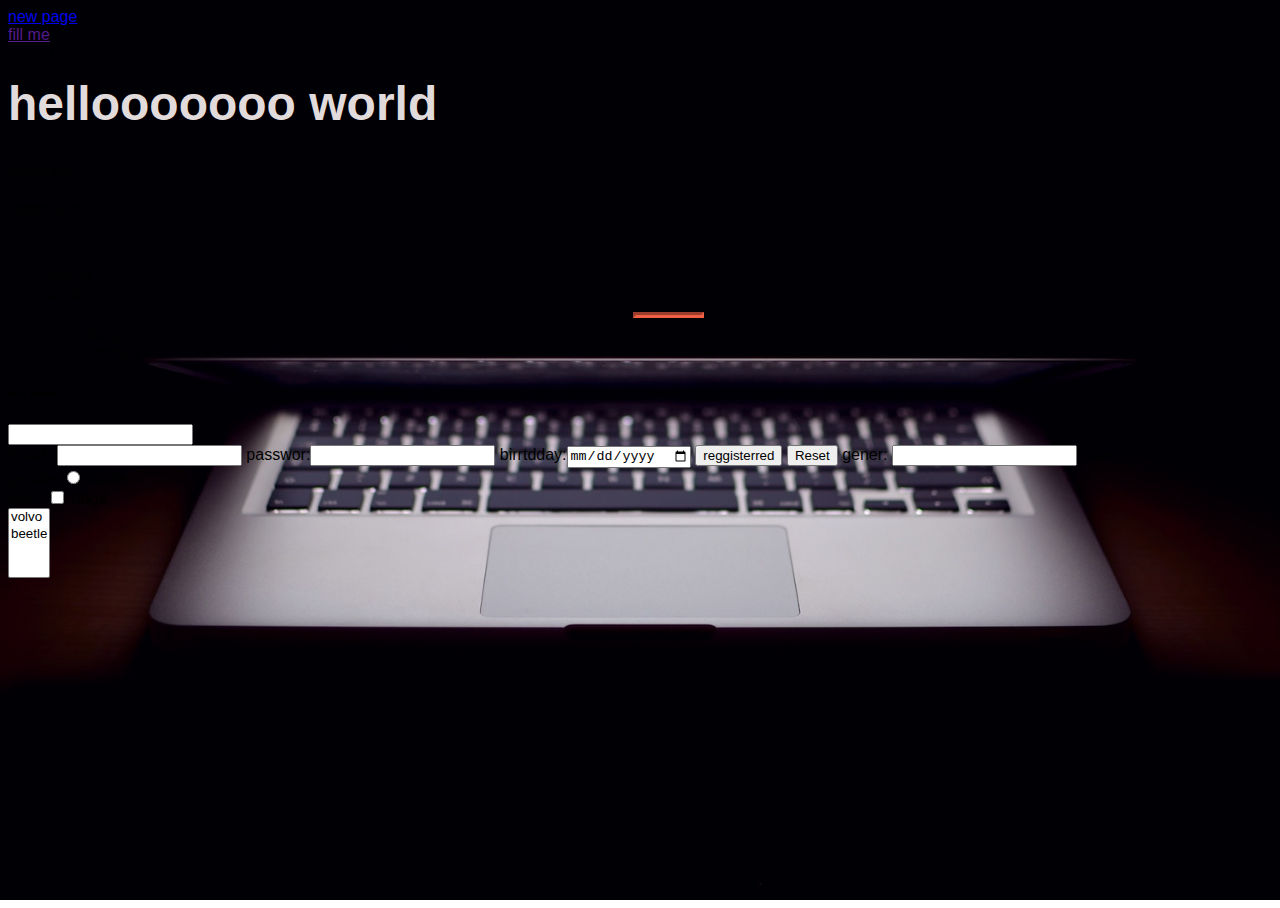
<file: index.html>
<!DOCTYPE html>
<html>
<head>
    <title>my second website</title>
    <link rel="stylesheet" type="text/css" href="style.css">
</head>
<body>
	<a href="home page.html">new page</a><br>
	<a href="">fill me</a>
<h1>hellooooooo world</h1>
<h5>helloo worl</h5>
<p><em>reggisterred</em></p><br>
<ol><li>anana</li>
	<li>apple</li><hr>
	<ul>bingo</ul>
	<ul>smmith</ul>
</ol>
<form method="GET" action="">
	<h6>last name:</h6><input type="text" required="" name=""><br>
	Email: <input type="Email" name="Email">
	passwor:<input type="passwor" min="5" name="passwor">
	birrtdday:<input type="date" name="birthay">
	<input type="submit" name="" value="reggisterred">
	<input type="reset" name="">
	gener: <input type="raio" name="gender">male<br>
	gender:<input type="radio" name="gender">emale<br>
	pets :<input type="checkbox" name=""> dogs<br>
	<select multiple="">
		<option value="volvo">volvo</option>
		<option value="">beetle</option>
	</select>
</form>
</body>
</html>
</file>
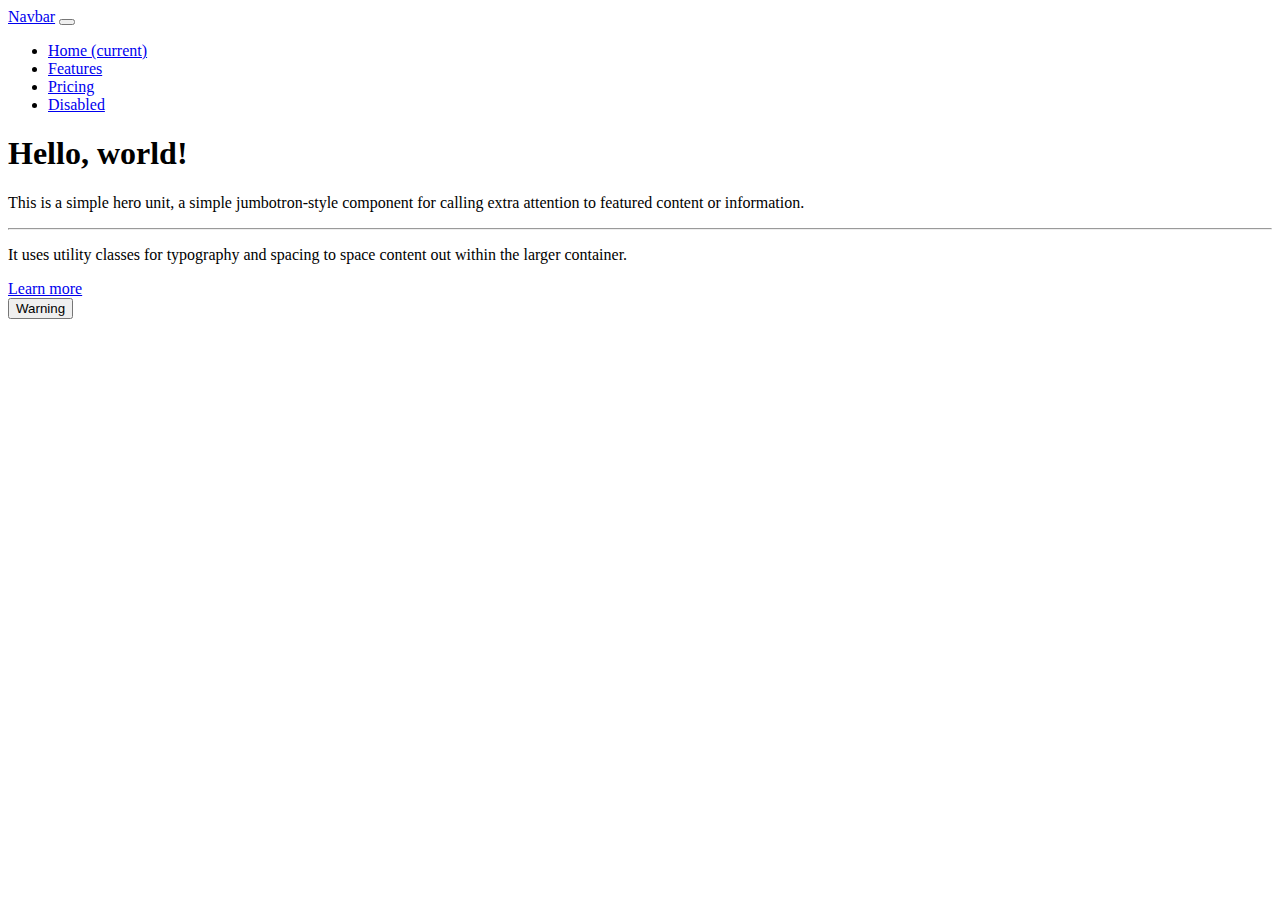
<file: bootcamp.html>
<!DOCTYPE html>
<html>
<head>
    <title>bootstrap</title>
    <link rel="stylesheet" href="https://stackpath.bootstrapcdn.com/bootstrap/4.4.0/css/bootstrap.min.css" integrity="sha384-SI27wrMjH3ZZ89r4o+fGIJtnzkAnFs3E4qz9DIYioCQ5l9Rd/7UAa8DHcaL8jkWt" crossorigin="anonymous">

</head>
<body>
        <nav class="navbar navbar-expand-lg navbar-light bg-light">
                <a class="navbar-brand" href="#">Navbar</a>
                <button class="navbar-toggler" type="button" data-toggle="collapse" data-target="#navbarNav" aria-controls="navbarNav" aria-expanded="false" aria-label="Toggle navigation">
                  <span class="navbar-toggler-icon"></span>
                </button>
                <div class="collapse navbar-collapse" id="navbarNav">
                  <ul class="navbar-nav">
                    <li class="nav-item active">
                      <a class="nav-link" href="#">Home <span class="sr-only">(current)</span></a>
                    </li>
                    <li class="nav-item">
                      <a class="nav-link" href="#">Features</a>
                    </li>
                    <li class="nav-item">
                      <a class="nav-link" href="#">Pricing</a>
                    </li>
                    <li class="nav-item">
                      <a class="nav-link disabled" href="#" tabindex="-1" aria-disabled="true">Disabled</a>
                    </li>
                  </ul>
                </div>
              </nav>
              <div class="jumbotron">
                    <h1 class="display-4">Hello, world!</h1>
                    <p class="lead">This is a simple hero unit, a simple jumbotron-style component for calling extra attention to featured content or information.</p>
                    <hr class="my-4">
                    <p>It uses utility classes for typography and spacing to space content out within the larger container.</p>
                    <a class="btn btn-primary btn-lg" href="#" role="button">Learn more</a>
                  </div>
                  <button type="button" class="btn btn-warning">Warning</button>
<script src="https://code.jquery.com/jquery-3.4.1.slim.min.js" integrity="sha384-J6qa4849blE2+poT4WnyKhv5vZF5SrPo0iEjwBvKU7imGFAV0wwj1yYfoRSJoZ+n" crossorigin="anonymous"></script>
<script src="https://cdn.jsdelivr.net/npm/popper.js@1.16.0/dist/umd/popper.min.js" integrity="sha384-Q6E9RHvbIyZFJoft+2mJbHaEWldlvI9IOYy5n3zV9zzTtmI3UksdQRVvoxMfooAo" crossorigin="anonymous"></script>
<script src="https://stackpath.bootstrapcdn.com/bootstrap/4.4.0/js/bootstrap.min.js" integrity="sha384-3qaqj0lc6sV/qpzrc1N5DC6i1VRn/HyX4qdPaiEFbn54VjQBEU341pvjz7Dv3n6P" crossorigin="anonymous"></script>

</body>
</html>
</file>
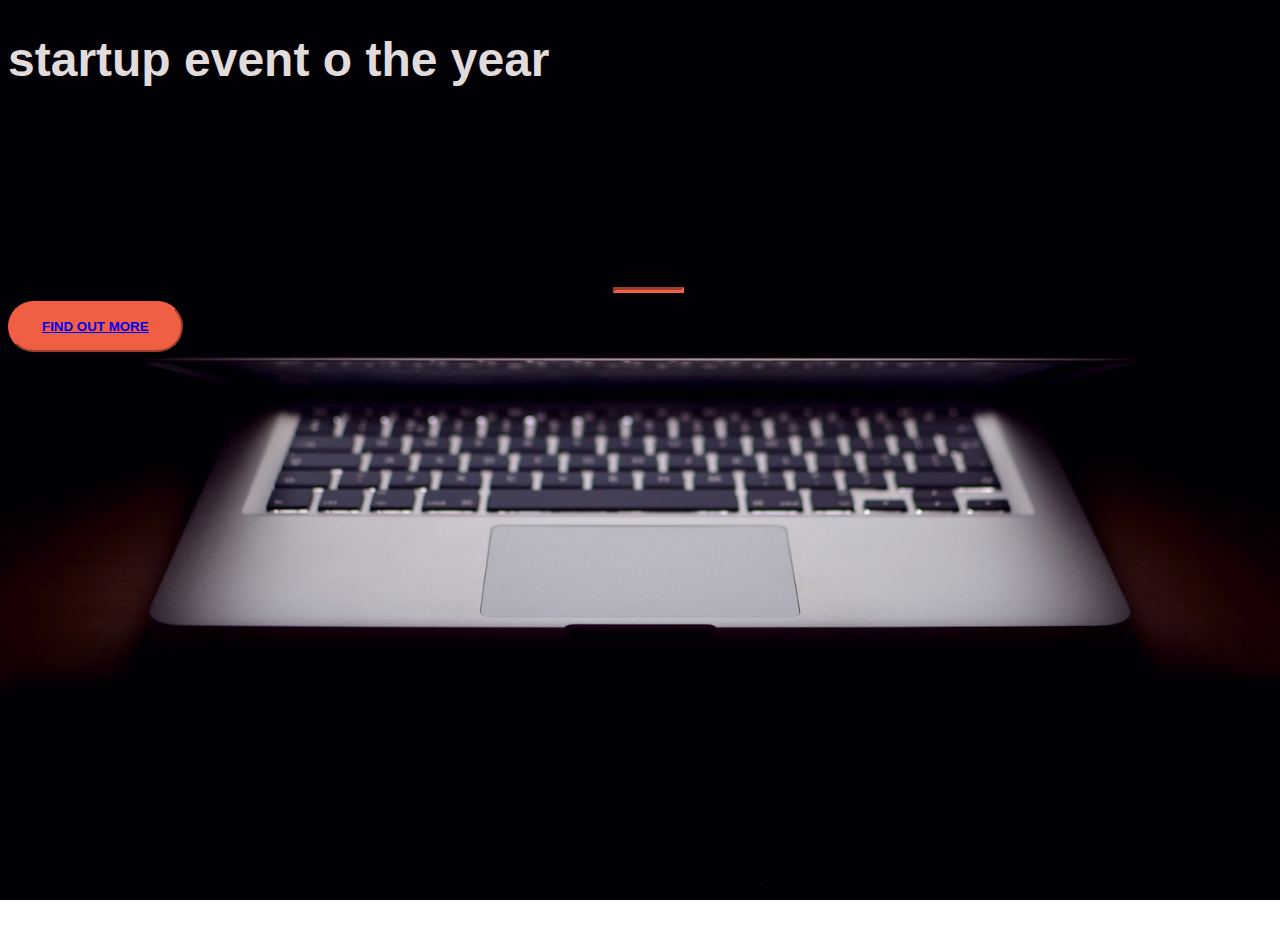
<file: myfirstlander.html>
<!DOCTYPE html>
<html>
    
<head>
    
    <meta charset="utf-8">
    <meta name="viewport" content="width=device-width, initial-scale=1, shrink-to-fit=no">

    <link rel="stylesheet" href="https://stackpath.bootstrapcdn.com/bootstrap/4.4.0/css/bootstrap.min.css" integrity="sha384-SI27wrMjH3ZZ89r4o+fGIJtnzkAnFs3E4qz9DIYioCQ5l9Rd/7UAa8DHcaL8jkWt" crossorigin="anonymous">
    <link rel="stylesheet" type="text/css" href="style.css">
    <title>landing page</title>
</head>
<body>
    <div class="container  d-flex align-item-center h-100" >
        <div class="row">
            <header class="text-center col-12">
<h1 class="text-uppercase"><strong>startup event o the year</strong></h1>
</header>
<div class="buffer col-12">

</div>
<section class="text-center col-12">
<hr>
<button class="btn btn-primary btn-xl"><a href=" https://mailchi.mp/5c9d6527b4e5/mcube23">find out more</a></button>
</section>
        <script src="https://code.jquery.com/jquery-3.4.1.slim.min.js" integrity="sha384-J6qa4849blE2+poT4WnyKhv5vZF5SrPo0iEjwBvKU7imGFAV0wwj1yYfoRSJoZ+n" crossorigin="anonymous"></script>
        <script src="https://cdn.jsdelivr.net/npm/popper.js@1.16.0/dist/umd/popper.min.js" integrity="sha384-Q6E9RHvbIyZFJoft+2mJbHaEWldlvI9IOYy5n3zV9zzTtmI3UksdQRVvoxMfooAo" crossorigin="anonymous"></script>
        <script src="https://stackpath.bootstrapcdn.com/bootstrap/4.4.0/js/bootstrap.min.js" integrity="sha384-3qaqj0lc6sV/qpzrc1N5DC6i1VRn/HyX4qdPaiEFbn54VjQBEU341pvjz7Dv3n6P" crossorigin="anonymous"></script>
    </div>
    </div>
</body>
</html>
</file>
<file: style.css>
body,
html {
  width: 100%;
  height: 100%;
  font-family: 'Montserrat', sans-serif;
  background: url(header.jpg) no-repeat center center fixed; 
  -webkit-background-size: cover;
  -moz-background-size: cover;
  -o-background-size: cover;
  background-size: cover;
}

h1 {
  font-size: 3rem;
  color: #e2dbdb;
}

hr {
  border-color: #F05F44;
  border-width: 3px;
  max-width: 65px;
}

.buffer {
  height: 10rem;
}

.btn {
  font-weight: 700;
  border-radius: 300px;
  text-transform: uppercase;
}

.btn-primary {
  background-color: #F05F44;
  border-color: #F05F44;
}

.btn-primary:hover {
  background-color: #ee4b08;
  border-color: #ee4b08;
  border-width: 4px;
}

.btn-xl {
  padding: 1rem 2rem;
}
</file>
